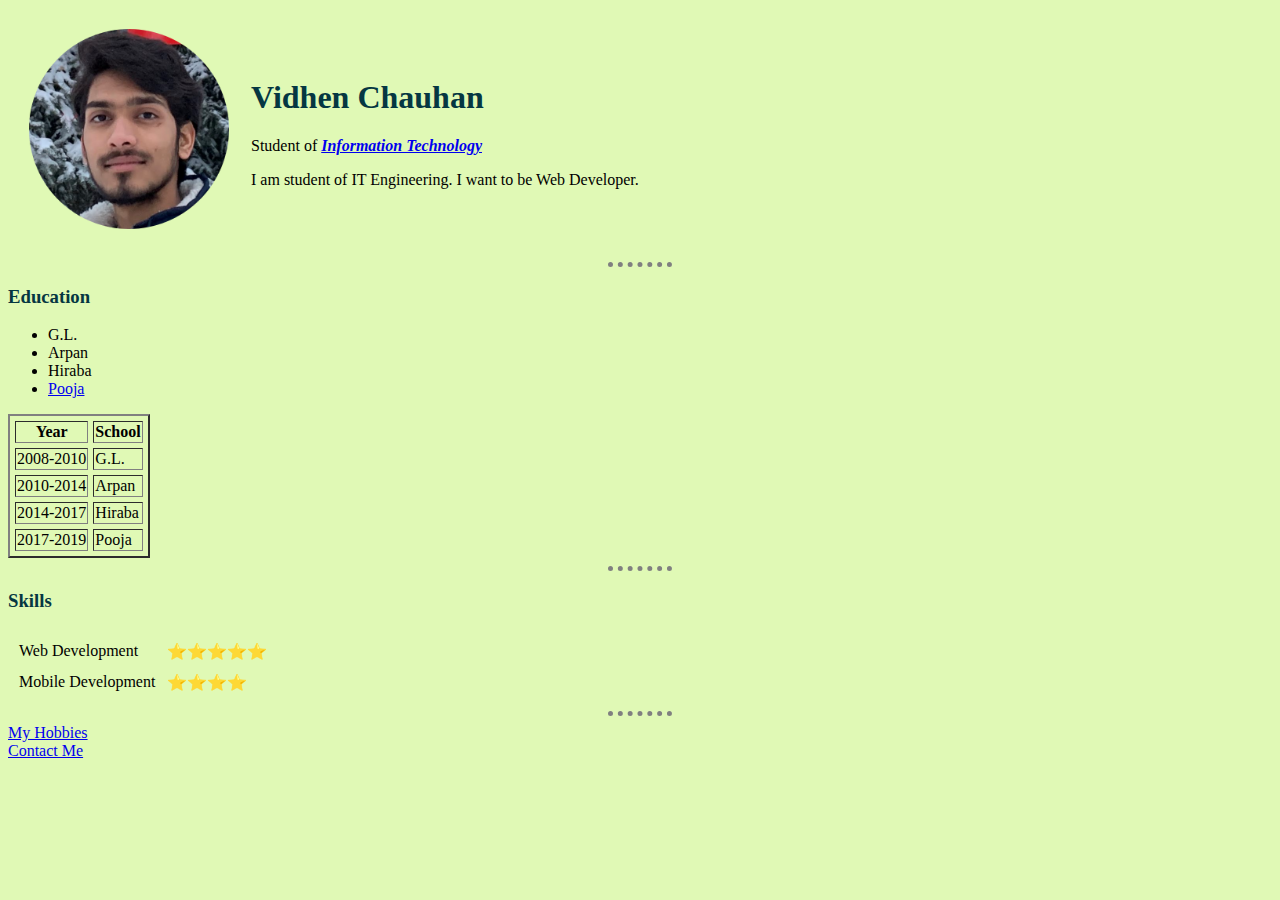
<file: index.html>
<!DOCTYPE html>
<html lang="en" dir="ltr">
  <head>
    <meta charset="utf-8">
    <title>Vidhen's Personal Site</title>
    <link rel="stylesheet" href="css/styles.css">
  </head>
  <body>
    <table cellspacing="20">
      <tr>
        <td><img src="images/Vidhen.png" width="200" height="200"></td>
        <td>  <h1>Vidhen Chauhan</h1>
          <p>Student of <em><strong><a href="https://en.wikipedia.org/wiki/Information_technology">Information Technology</a></strong></em></p>
          <p>I am student of IT Engineering. I want to be Web Developer. </p></td>
      </tr>
    </table>
    <hr>
    <h3>Education</h3>
    <ul>
      <li>G.L.</li>
      <li>Arpan</li>
      <li>Hiraba</li>
      <li><a href="https://www.google.com/maps/uv?pb=!1s0x395e866ae0ec6fa9%3A0x41423811d36fdf6d!3m1!7e115!4shttps%3A%2F%2Flh5.googleusercontent.com%2Fp%2FAF1QipNEhhnXVKsfYvlP_34Ps8uN68uN6NFRFHoAOis8%3Dw355-h200-k-no!5spooja%20vidhyalaya%20-%20Google%20Search!15zQ2dJZ0FRPT0&imagekey=!1e10!2sAF1QipPOsS6xF0vI78sVhBe8mgAURWYuXL2MnQtkl90m&hl=en&sa=X&ved=2ahUKEwjcp-iJ9NDxAhUttYsKHRi0B-MQoiowFXoECD8QAw">Pooja</a></li>
    </ul>
    <table border="2" cellspacing="5">
      <thead>
        <tr>
          <th>Year</th>
          <th>School</th>
        </tr>
      </thead>
      <tbody>
        <tr>
          <td>2008-2010</td>
          <td>G.L.</td>
        </tr>
        <tr>
          <td>2010-2014</td>
          <td>Arpan</td>
        </tr>
        <tr>
          <td>2014-2017</td>
          <td>Hiraba</td>
        </tr>
        <tr>
          <td>2017-2019</td>
          <td>Pooja</td>
        </tr>
      </tbody>
    </table>
    <hr>
    <h3>Skills</h3>
    <table cellspacing="10">
      <tr>
        <td>Web Development</td>
        <td>⭐⭐⭐⭐⭐</td>
      </tr>
      <tr>
        <td>Mobile Development</td>
        <td>⭐⭐⭐⭐</td>
      </tr>
    </table>
    <hr>
    <a href="hobbies.html">My Hobbies</a>
    <br>
    <a href="contact.html">Contact Me</a>
  </body>
</html>
</file>
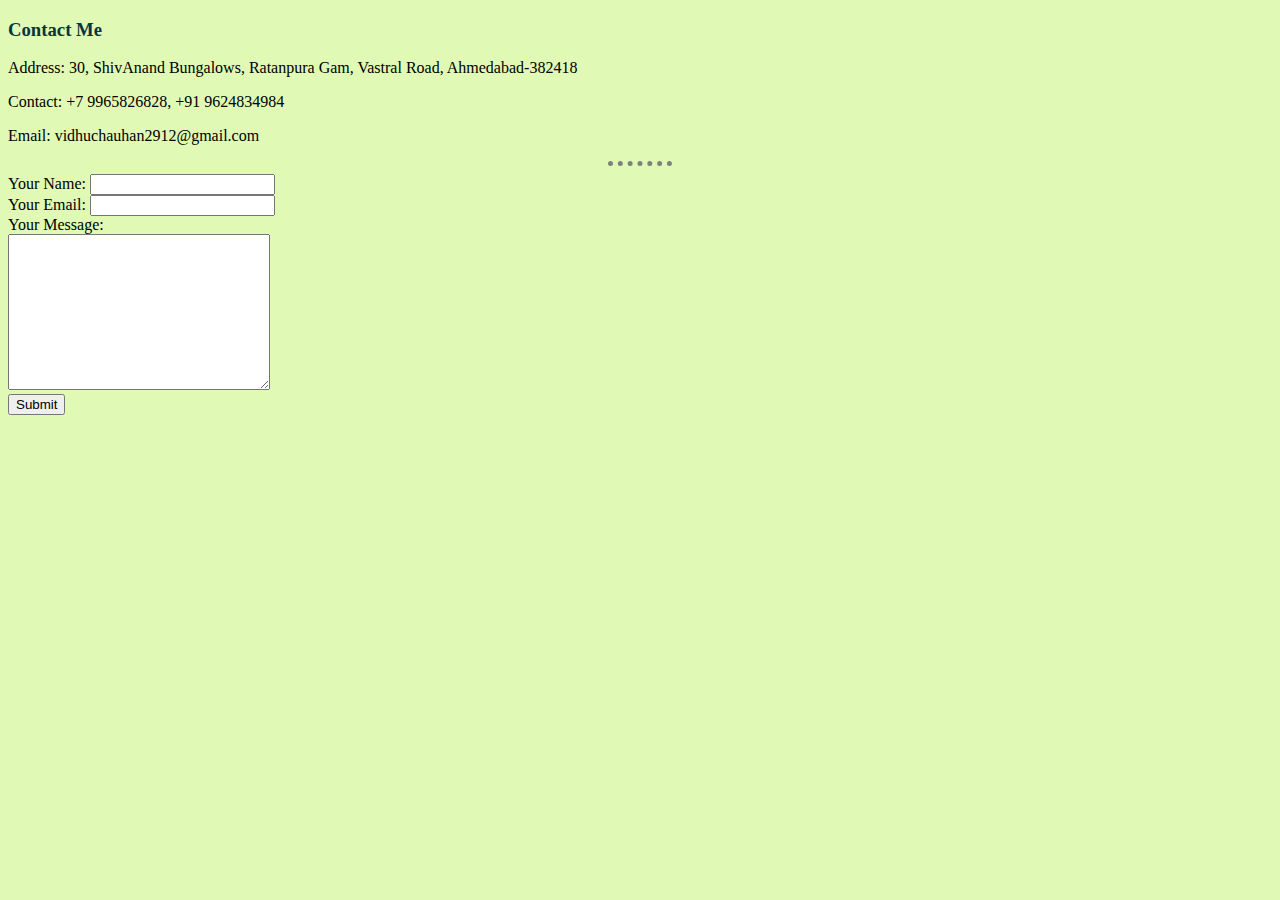
<file: contact.html>
<!DOCTYPE html>
<html lang="en" dir="ltr">
  <head>
    <meta charset="utf-8">
    <title>Contact Me</title>
    <link rel="stylesheet" href="css/styles.css">
  </head>
  <body>
    <h3>Contact Me</h3>
    <p>Address: 30, ShivAnand Bungalows, Ratanpura Gam, Vastral Road, Ahmedabad-382418</p>
    <p>Contact: +7 9965826828, +91 9624834984</p>
    <p>Email: vidhuchauhan2912@gmail.com</p>
    <hr>
    <form action="mailto:vidhuchauhan2912@gmail.com" method="post" enctype="text/plain">
      <label>Your Name:</label>
      <input type="text" name="YourName" value=""><br>
      <label>Your Email:</label>
      <input type="email" name="YourEmail" value=""><br>
      <label>Your Message:</label><br>
      <textarea name="YourMessage" rows="10" cols="30"></textarea><br>
      <input type="submit" name="">
    </form>
  </body>
</html>
</file>
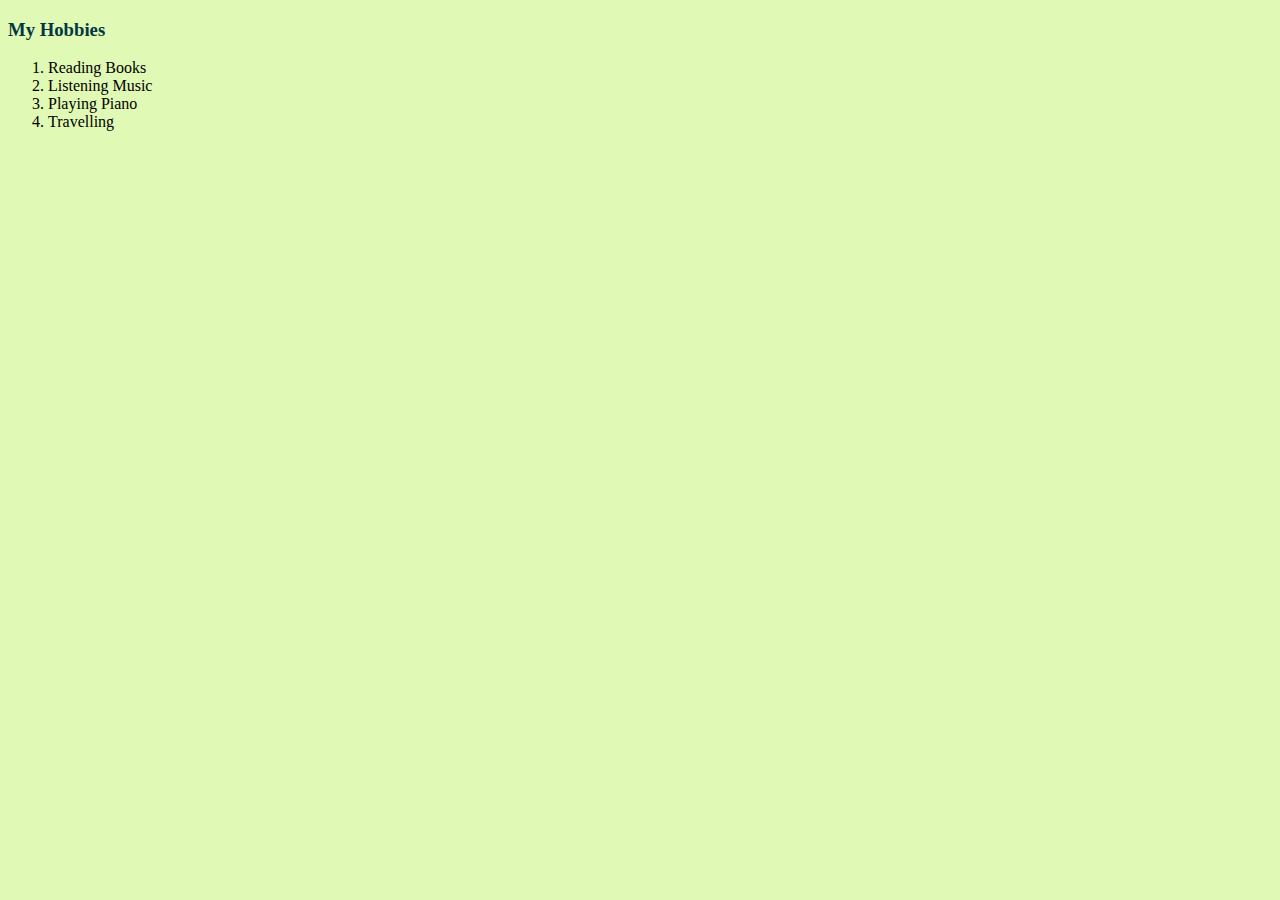
<file: hobbies.html>
<!DOCTYPE html>
<html lang="en" dir="ltr">
  <head>
    <meta charset="utf-8">
    <title>My Hobbies</title>
    <link rel="stylesheet" href="css/styles.css">
  </head>
  <body>
    <h3>My Hobbies</h3>
    <ol>
      <li>Reading Books</li>
      <li>Listening Music</li>
      <li>Playing Piano</li>
      <li>Travelling</li>
    </ol>
  </body>
</html>
</file>
<file: css/styles.css>
body {
  background-color: #E0F9B5;
}

h1 {
  color: #053742;
}

h3 {
  color: #053742;
}

hr {
  border-style: none;
  border-top-style: dotted;
  border-color: grey;
  border-width: 5px;
  width: 5%;
}
</file>
